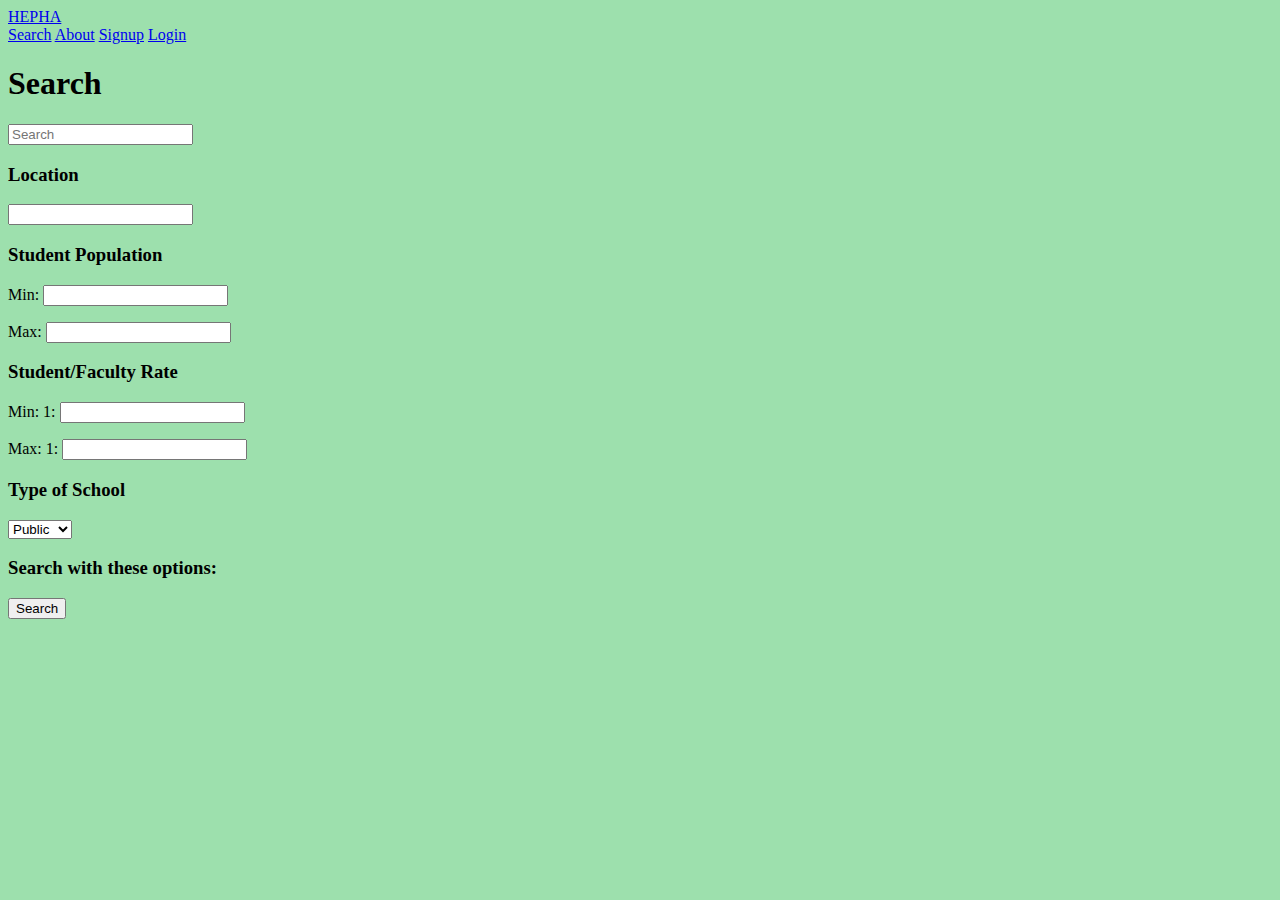
<file: Website/Search-Page/search-page.html>
<html> 
    <head>
        <meta charset="utf-8">
        <meta name="viewport" content="width=device-width">
        <link href="search-page.css" rel="stylesheet" type="text/css"/>
        <script src="search-page.js"></script>
    </head>
    <body>
        <!--<script src="script.js"></script>-->
        
        <header class="header">
            <a href="#" class="logo">HEPHA</a>
   
            <nav class="navbar">
               <a href="Search-Page/search-page.html">Search</a>
               <a href="About/about.html">About</a>
               <a href="indexs.html">Signup</a>
               <a href="index.html">Login</a>
            </nav>
         </header>
        <form id="search-selections">

            <h1>Search</h1>
            <div id="search-bar">
                <input type="text" placeholder="Search">
            </div>

            <div id="location-selection">
                <h3>Location</h3>
                <p><input type="text" id="location_input"></p>
                
            </div>
            
            <div id="population-selection">
                <h3>Student Population</h3>
                <p>Min: <input type="text" id="population_min_input"></p>
                <p>Max: <input type="text" id="population_max_input"></p>
            </div>

            <div id="student-to-faculty-selection">
                <h3>Student/Faculty Rate</h3>
                <p>Min: 1: <input type="text" id="population_min_input"></p>
                <p>Max: 1: <input type="text" id="population_max_input"></p>
            </div>

            <div>
                <h3>Type of School</h3>
                <select id="type-of-school-selection">
                    <option>Public</option>
                    <option>Private</option>
                </select> <!--Add options to select-->
            </div>

            <div id="search-button">
                <h3>Search with these options: </h3>
                <button id="select-search" type="button" onclick="getResults()">Search</button>
            </div>

        </form>

    <div id="search-results">
            <ul id="result-list">
                
            </ul>
        </div>


    </body>
</html>
</file>
<file: Website/Search-Page/search-page.css>
html {
    height: 100%;
    width: 100%;
  }
  
  .topnav {
    background-color: #333;
    overflow: hidden;
  }
  
  
  .topnav a {
    float: left;
    color: #ffffff;
    text-align: center;
    padding: 14px 16px;
    text-decoration: none;
    font-size: 17px;
    font-family: Courier;
  }
  
  
  .topnav a:hover {
    background-color: #ddd;
    color: black;
  }
  
  
  .topnav a.active {
    background-color: #04AA6D;
    color: white;
  }
  body {
    background-color: #9DE0AD;
  }
  
  img {  
  width: 500px;  
  height: auto;  
  }
</file>
